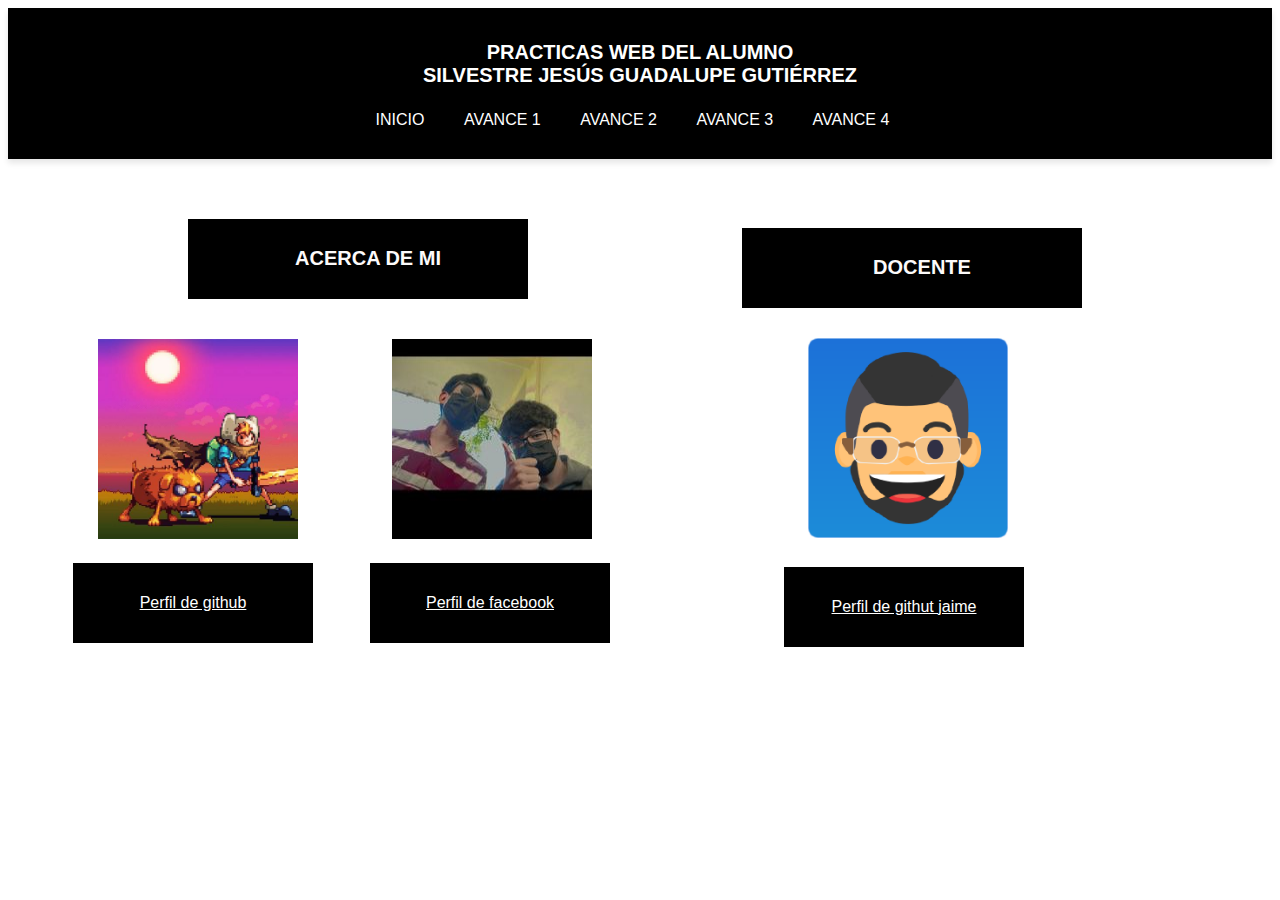
<file: index.html>
<!DOCTYPE html>
<html lang="en">
<head>
    <meta charset="UTF-8">
    <meta name="viewport" content="width=device-width, initial-scale=1.0">
    
    <title>Practica web</title>
    <link rel="icon" type="image/x-icon" href="Imagenes/icono.jpeg" />
    <link rel="stylesheet" href="css/diseño.css">
</head>

<body>
    <header>
        <h1>PRACTICAS WEB DEL ALUMNO<br>SILVESTRE JESÚS GUADALUPE GUTIÉRREZ</h1>
 
    <nav id="nav"> 
        <ul>
            <li><a href="index.html">INICIO</a></li>
            <li>
                <a href="#">AVANCE 1</a>
                <ul>
                    <li><a href="texto.html">Texto</a></li>
                    <li><a href="textotecnico.html">Texto Técnico</a></li>
                    <li><a href="listas.html">Listas</a></li>
                </ul>
            </li>
            <li>
                <a href="#">AVANCE 2</a>
                <ul>
                    <li><a href="tabla.html">Tablas</a></li>
                    <li><a href="horario.html">Mi Horario</a></li>
                    <li><a href="imagenes.html">Objetos Multimedia</a></li>
                    <li><a   href="Cv.html">Mi Currículum vitae</a></li>
                </ul>
            </li>
            <li><a href="#">AVANCE 3</a>
                <ul>
                    <li><a href="formulario.html">Formularios</a></li>
                    <li><a href="estilos.html">Estilos</a></li>
                    <li><a href="Kitchen.html">kitchen-sink</a></li>
                    <li><a   href="kitchen2.html">kitchen-sink2</a></li>
                </ul>
            </li>
            <li><a href="#">AVANCE 4</a>
                <ul>
                    <li><a href="demo.html">Introducción a JavaScript</a></li>
                    <li><a href="dom.html">Dom</a></li>
                </ul>
            </li>
        </ul>  
    </header>
    <section id="Acerca">
        <h2>ACERCA DE MI</h2>
    </section>

    <img src="Imagenes/perfilgithub.jpeg"  width="200" height="200" style="margin-left: 90px; margin-top: 40px;">
    <img src="Imagenes/facebook.jpg"  width="200" height="200" style="margin-left: 90px; margin-top: 40px;">
  
    <section id="github">
     <a href="https://github.com/SilvestreJesus" style="color: white;">Perfil de github</a>
    </section>

    <section id="facebook">
        <a href="https://www.facebook.com/share/9JWUe1XVvUHYxdt6/" style="color: white;">Perfil de facebook</a>    
       </section>

       <section id="docente">
        <h2>DOCENTE</h2>
    </section>

       <img src="Imagenes/perfiljaime.png"  width="200" height="200" style="margin-left: 800px; margin-top: 30px;">
      
       <section id="jaime">
        <a href="https://github.com/j2deme" style="color: white;">Perfil de githut jaime</a>    
       </section>
</body>
</html>
</file>
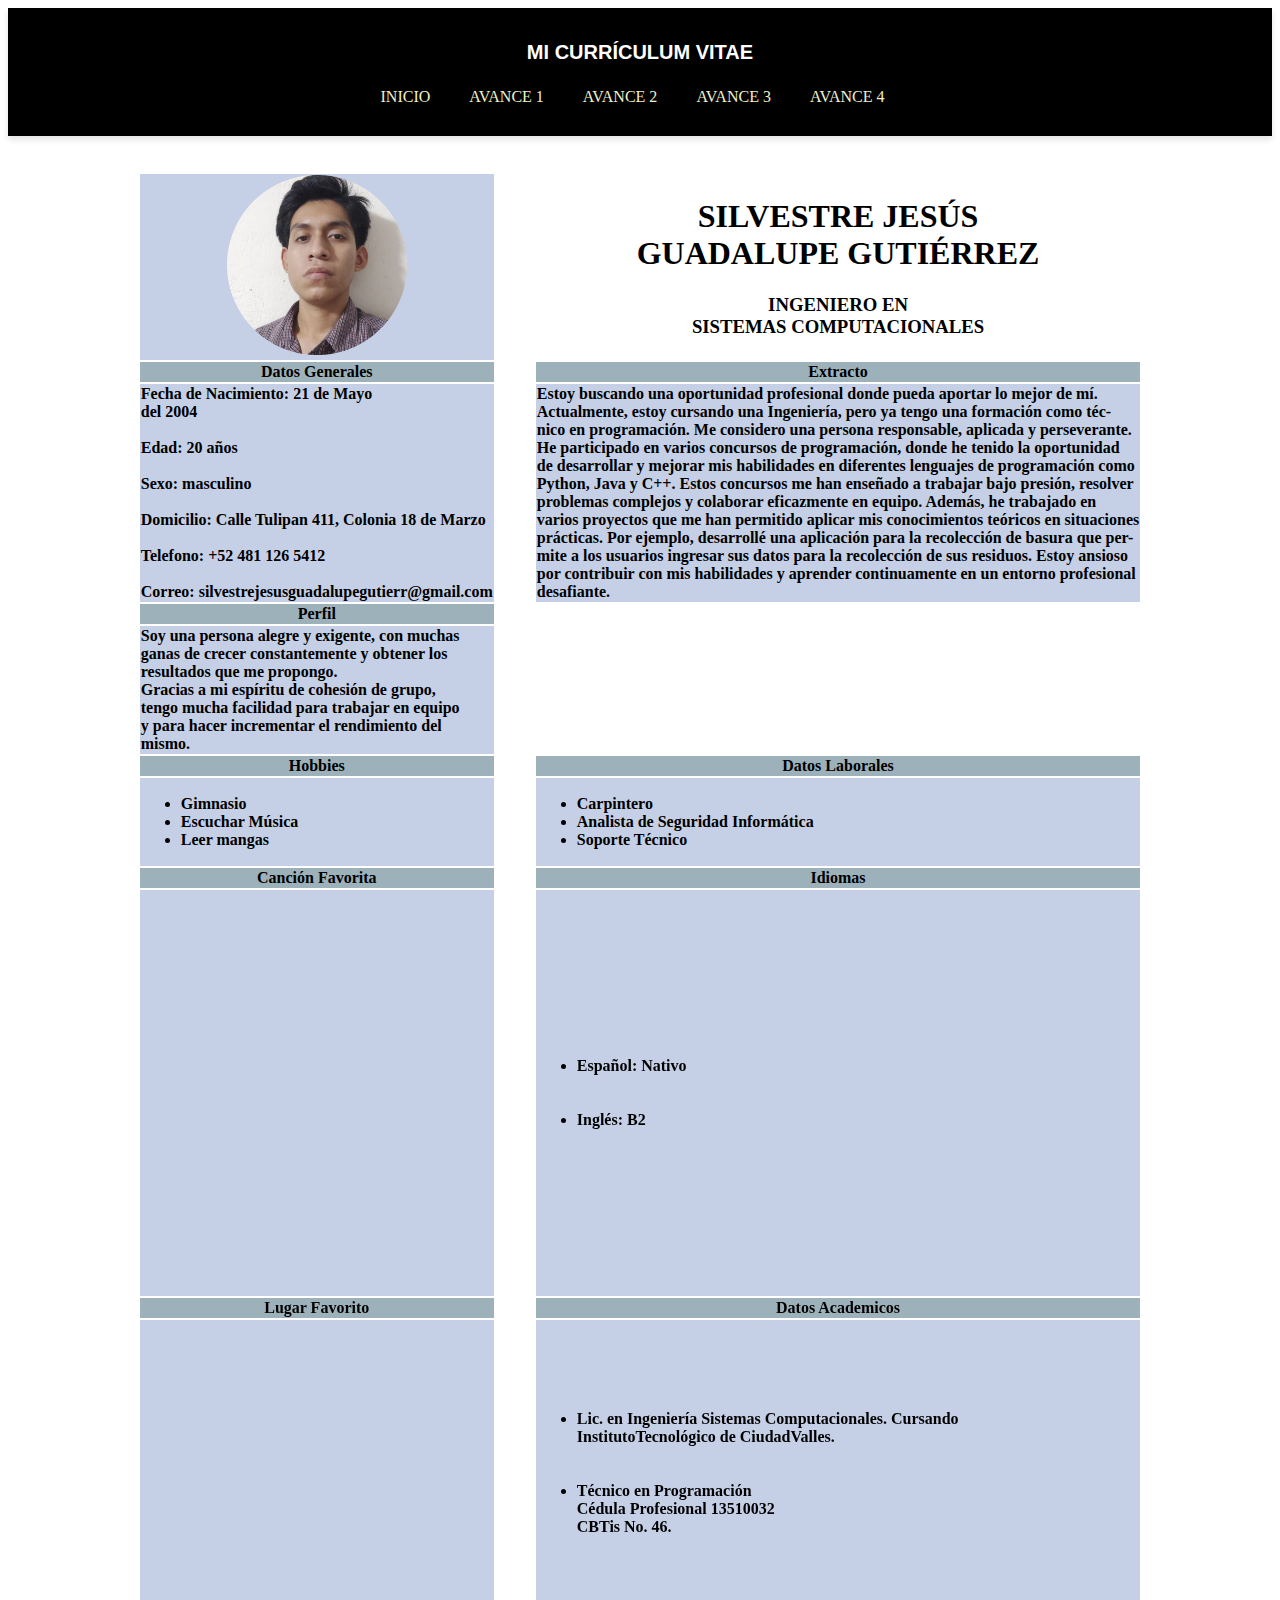
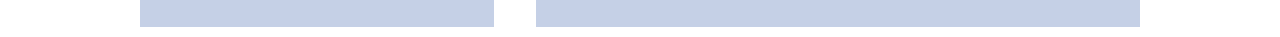
<file: Cv.html>
<!DOCTYPE html>
<html lang="en">
<head>
    <meta charset="UTF-8">
    <meta name="viewport" content="width=device-width, initial-scale=1.0">
    <title>Currículum vitae</title>
    <link rel="icon" type="image/x-icon" href="Imagenes/icono.jpeg" />
    <link rel="stylesheet" href="css/diseño3.css">
    <header> 
    <nav id="nav"> 
        
        <section id="h1">
        <h1>MI CURRÍCULUM VITAE</h1>
        </section>
        <ul>
            <li><a href="index.html">INICIO</a></li>
            <li>
                <a href="#">AVANCE 1</a>
                <ul>
                    <li><a href="texto.html">Texto</a></li>
                    <li><a href="textotecnico.html">Texto Técnico</a></li>
                    <li><a href="listas.html">Listas</a></li>
                </ul>
            </li>
            <li>
                <a href="#">AVANCE 2</a>
                <ul>
                    <li><a href="tabla.html">Tablas</a></li>
                    <li><a href="horario.html">Mi Horario</a></li>
                    <li><a href="imagenes.html">Objetos Multimedia</a></li>
                    <li><a   href="Cv.html">Mi Currículum vitae</a></li>
                </ul>
            </li>
            <li><a href="#">AVANCE 3</a>
                <ul>
                    <li><a href="formulario.html">Formularios</a></li>
                    <li><a href="estilos.html">Estilos</a></li>
                    <li><a href="Kitchen.html">kitchen-sink</a></li>
                    <li><a   href="kitchen2.html">kitchen-sink2</a></li>
                </ul>
            </li>
            <li><a href="#">AVANCE 4</a>
                <ul>
                    <li><a href="demo.html">Introducción a JavaScript</a></li>
                    <li><a href="dom.html">Dom</a></li>
                </ul>
            </li>
        </ul>  
    </header>
   
</head>
<body>
<br>
<br>

    <table align="center">
        <thead>                  
            <tr>
                
                <th bgcolor="#C5D0E6"><img   src="Imagenes/perfil.png"  width="180" height="180"  ></th>
              <th></th>
              <th></th>
              <th></th>
              <th></th>
              <th></th>
              <th></th>
              <th></th>
              <th></th>
              <th></th>
              <th></th>
                <td > <H1  align="center"> SILVESTRE JESÚS <br> GUADALUPE GUTIÉRREZ</H1> <h3 align="center"> INGENIERO EN  <br> SISTEMAS COMPUTACIONALES</h3></td>
                
      
            </tr>
            <tr>
                <th  bgcolor="#9DB1BA"  align="center"> Datos Generales</th>
                <th></th>
                <th></th>
                <th></th>
                <th></th>
                <th></th>
                <th></th>
                <th></th>
                <th></th>
                <th></th>
                <th></th>
                <th  bgcolor="#9DB1BA" align="center"> Extracto</th>
            </tr>
            <tr>
                <th  bgcolor="#C5D0E6"  align="left"> Fecha de Nacimiento: 21 de Mayo <br> del 2004 <br> <br> 
                    Edad: 20 años <br><br> 
                    Sexo: masculino <br><br> 
                    Domicilio: Calle Tulipan 411,  Colonia 18 de Marzo <br><br> 
                    Telefono: +52 481 126 5412 <br><br> 
                    Correo: silvestrejesusguadalupegutierr@gmail.com </th>
                    
            <th></th>
            <th></th>
            <th></th>
            <th></th>
            <th></th>
            <th></th>
            <th></th>
            <th></th>
            <th></th>
            <th></th>
            <th  bgcolor="#C5D0E6"  align="left">Estoy buscando una oportunidad profesional donde pueda aportar 
                lo mejor de mí. <br> Actualmente, estoy cursando una Ingeniería, pero ya tengo una formación como 
                téc- <br> nico en programación.  Me considero una persona responsable, aplicada y perseverante.
                <br> He participado en varios concursos de programación, donde he tenido la oportunidad <br> 
                de desarrollar y mejorar mis habilidades en diferentes lenguajes de programación como <br> Python, Java y C++.
                 Estos concursos me han enseñado a trabajar bajo presión, resolver <br> problemas complejos y colaborar eficazmente en equipo.
                Además, he trabajado en <br> varios  proyectos que me han permitido aplicar mis conocimientos teóricos en  situaciones  <br>prácticas.
                Por ejemplo, desarrollé una aplicación para la recolección de basura que per- <br>mite a los usuarios ingresar sus datos
                 para la recolección de sus residuos.
                Estoy ansioso <br> por contribuir con mis  habilidades y aprender continuamente en un entorno
                 profesional <br> desafiante.</th>
            </tr>
            <tr>
                <th  bgcolor="#9DB1BA"   align="center"> Perfil</th>

            </tr>
            <tr>
                
                <th bgcolor="#C5D0E6" align="left" > Soy una persona alegre y exigente,
                     con muchas <br> ganas de crecer 
                     constantemente y obtener los <br>
                     resultados que me propongo. <br>
                      Gracias a mi espíritu de cohesión 
                      de grupo, <br>tengo mucha facilidad
                      para trabajar en equipo <br>y para 
                      hacer incrementar el rendimiento
                       del <br>mismo.</th>
            </tr>
            <tr>
                <th  bgcolor="#9DB1BA"   align="center"> Hobbies</th>
                <th></th>
                <th></th>
                <th></th>
                <th></th>
                <th></th>
                <th></th>
                <th></th>
                <th></th>
                <th></th>
                <th></th>
                <th  bgcolor="#9DB1BA"  align="center"> Datos Laborales</th>
    
            </tr> 
            <th bgcolor="#C5D0E6"  align="left"><ul>        
                <li>Gimnasio</li>
                <li>Escuchar Música</li>
                <li>Leer mangas</li>
            </ul> </th>
            <th></th>
            <th></th>
            <th></th>
            <th></th>
            <th></th>
            <th></th>
            <th></th>
            <th></th>
            <th></th>
            <th></th>
            <th bgcolor="#C5D0E6"   align="left"><ul>        
             <li>Carpintero</li>
             <li>Analista de Seguridad Informática</li>
             <li>Soporte Técnico</li>
         </ul> </th>
            </tr>
            <tr>
                <th  bgcolor="#9DB1BA"  align="center"> Canción Favorita</th>
                <th></th>
                <th></th>
                <th></th>
                <th></th>
                <th></th>
                <th></th>
                <th></th>
                <th></th>
                <th></th>
                <th></th>
                <th  bgcolor="#9DB1BA"   align="center"> Idiomas</th>
    
            
            </tr> 
            <th bgcolor="#C5D0E6" style="font-size:medium; text-align: justify;" >
                <iframe style="border-radius:12px" src="https://open.spotify.com/embed/playlist/12GM5UzzJ8P14V1qb44pIa?utm_source=generator" 
                width="350" height="400"  frameBorder="0" allowfullscreen="" allow="autoplay; clipboard-write; encrypted
                -media; fullscreen; picture-in-picture" loading="lazy"></iframe></th>
            <th></th>
            <th></th>
            <th></th>
            <th></th>
            <th></th>
            <th></th>
            <th></th>
            <th></th>
            <th></th>
            <th></th>
            <th bgcolor="#C5D0E6"  align="left" ><ul>        
             <li>Español: Nativo</li>
             <br>
             <br>

             <li>Inglés:  B2</li>
         </ul> </th>
            </tr>
            <tr>
                <th  bgcolor="#9DB1BA"   align="center"> Lugar Favorito</th>
                <th></th>
                <th></th>
                <th></th>
                <th></th>
                <th></th>
                <th></th>
                <th></th>
                <th></th>
                <th></th>
                <th></th>
                <th  bgcolor="#9DB1BA"   align="center"> Datos Academicos</th>
    
            </tr> 
            <th bgcolor="#C5D0E6" style="font-size: larger; text-align: justify;" >
                <iframe src="https://www.google.com/maps/embed?pb=!1m18!1m12!1m3!1d369
                9.0887040119096!2d-99.02032282775436!3d22.0079119354701!2m3!1f0!2f0!3f0
                !3m2!1i1024!2i768!4f13.1!3m3!1m2!1s0x85d60d5ed59c3b99%3A0xac238cf533a74459
                !2sTulip%C3%A1n%20411%2C%2018%20de%20Marzo%2C%2079020%20Cdad.%20Valles%2C%20
                S.L.P.!5e0!3m2!1ses!2smx!4v1729704678677!5m2!1ses!2smx" width="350" height="300" style="
                border:0;" allowfullscreen="" loading="lazy" referrerpolicy="no-referrer-when-downgrade">
                </iframe></th>
            <th></th>
            <th></th>
            <th></th>
            <th></th>
            <th></th>
            <th></th>
            <th></th>
            <th></th>
            <th></th>
            <th></th>
            <th bgcolor="#C5D0E6" align="left" ><ul>        
             <li>Lic. en Ingeniería Sistemas Computacionales. 
                Cursando <br> InstitutoTecnológico de CiudadValles.</li>
                <br>
                <br>
             <li>Técnico en Programación <br>
                Cédula Profesional 13510032 <br> CBTis No. 46.</li>
         </ul> </th>
            </tr>

        </thead>
    </table>
</body>
</html>
</file>
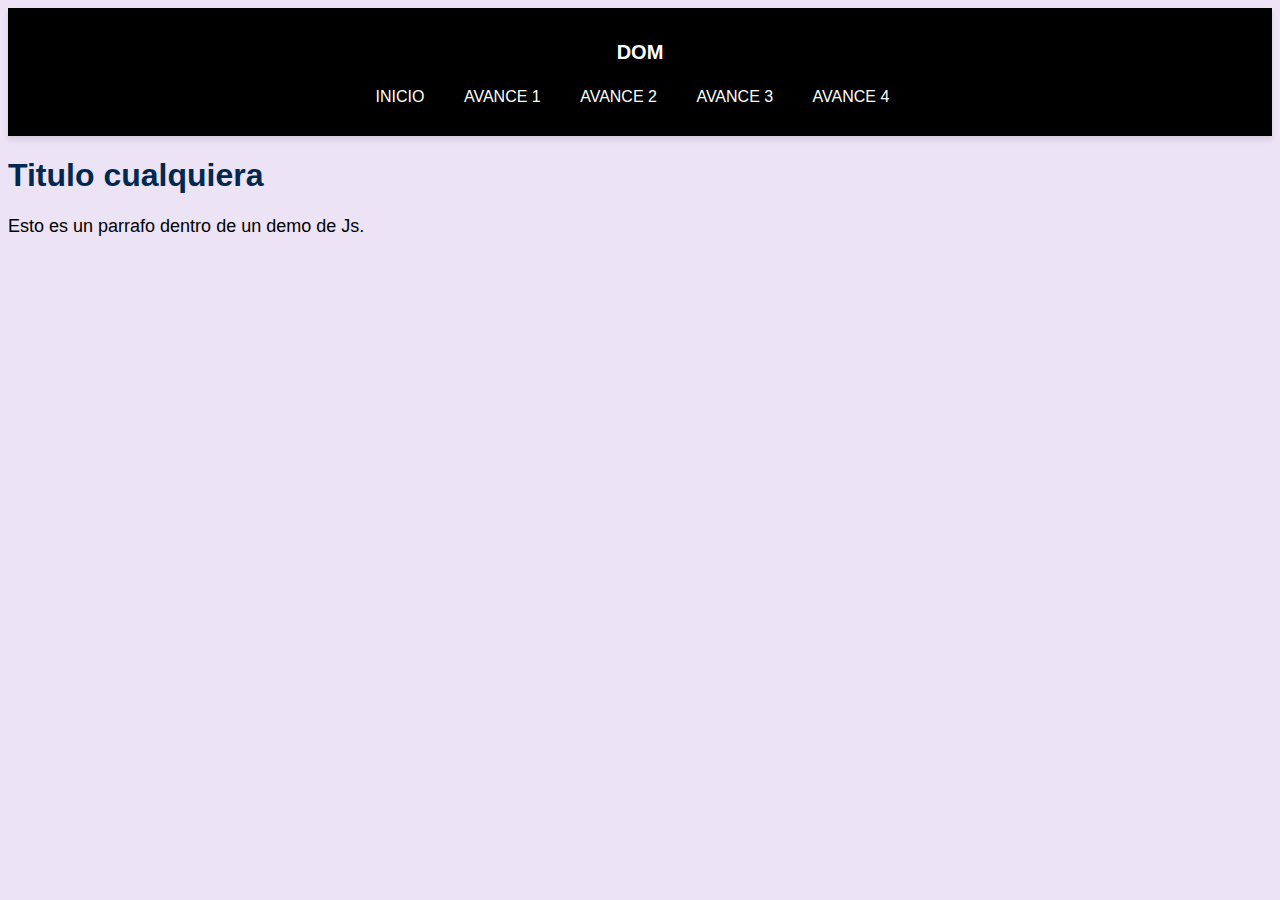
<file: demo.html>
<!DOCTYPE html>
<html lang="en">
<head>
    <meta charset="UTF-8">
    <meta name="viewport" content="width=device-width, initial-scale=1.0">
    <title>JS_Demo</title>
    
 <link rel="icon" type="image/x-icon" href="Imagenes/icono.jpeg" />
 <link rel="stylesheet" href="css/diseño2.css">
    <header> 
    <nav id="nav"> 
        
        <section id="h1">
        <h1>DOM</h1>
        </section>
        <ul>
            <li><a href="index.html">INICIO</a></li>
            <li>
                <a href="#">AVANCE 1</a>
                <ul>
                    <li><a href="texto.html">Texto</a></li>
                    <li><a href="textotecnico.html">Texto Técnico</a></li>
                    <li><a href="listas.html">Listas</a></li>
                </ul>
            </li>
            <li>
                <a href="#">AVANCE 2</a>
                <ul>
                    <li><a href="tabla.html">Tablas</a></li>
                    <li><a href="horario.html">Mi Horario</a></li>
                    <li><a href="imagenes.html">Objetos Multimedia</a></li>
                    <li><a   href="Cv.html">Mi Currículum vitae</a></li>
                </ul>
            </li>
            <li><a href="#">AVANCE 3</a>
                <ul>
                    <li><a href="formulario.html">Formularios</a></li>
                    <li><a href="estilos.html">Estilos</a></li>
                    <li><a href="Kitchen.html">kitchen-sink</a></li>
                    <li><a   href="kitchen2.html">kitchen-sink2</a></li>
                </ul>
            </li>
            <li><a href="#">AVANCE 4</a>
                <ul>
                    <li><a href="demo.html">Introducción a JavaScript</a></li>
                    <li><a href="dom.html">Dom</a></li>
                </ul>
            </li>
        </ul>  
    </header>
</head>
<body>
    <h1 onmouseover="style.color = 'red'" onmouseleave="style.color='blue'">Titulo cualquiera</h1>
    <p>Esto es un parrafo dentro de un demo de Js.</p>
    <script>
        console.log("Hola Mundo!");
    </script>
    <script> src="js/script.js" </script>

    <script>
        let anio = parseInt(prompt("En que año naciste?")) ;
        let anio_actual = new Date().getFullYear();
        edad = anio_actual - anio;

        if(edad >= 18){
                console.info("eres mayor de edad");
            } else if(edad >= 12 && edad < 18){
                if(edad == 12){
                    console.log("Eres un preadolescente");
                } else{
                    console.log("Eres un adolescente");
                }
            }else{
                console.warn ("Eres un niño");
            }
    </script>

    <script>
        let dia = parseInt(prompt("Ingresa un numero del 1 al 7")) ;
        switch(dia){
            case 1: 
            console.log("Lunes");
            break;
            case 2: 
            console.log("Martes");
            break;
            case 3: 
            console.log("Miercoles");
            break;
            case 4: 
            console.log("Jueves");
            break;
            case 5: 
            console.log("Viernes");
            break;
            case 6: 
            console.log("Sabado");
            break;
            case 7: 
            console.log("Domingo");
            break;
            case 8: 
            console.log("Dia no valido");
            break;
            }
    </script>
   <script src="Js/Javascript.js"></script>

  
</body>
</html>
</file>
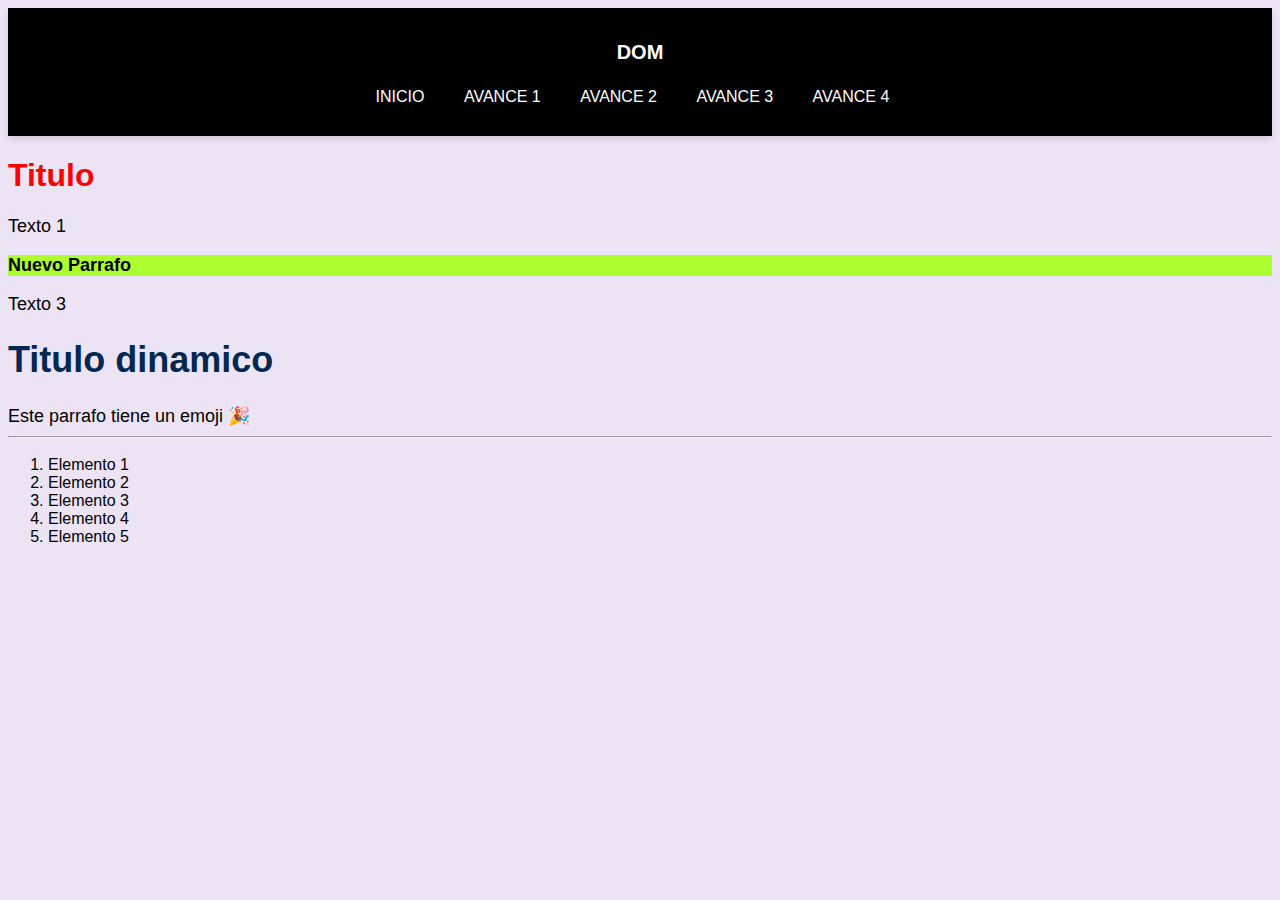
<file: dom.html>
<!DOCTYPE html>
 <html lang="es">
 <head>
 <meta charset="UTF-8" />
 <title>Selección de elementos</title>
 
 <link rel="icon" type="image/x-icon" href="Imagenes/icono.jpeg" />
 <link rel="stylesheet" href="css/diseño2.css">
    <header> 
    <nav id="nav"> 
        
        <section id="h1">
        <h1>DOM</h1>
        </section>
        <ul>
            <li><a href="index.html">INICIO</a></li>
            <li>
                <a href="#">AVANCE 1</a>
                <ul>
                    <li><a href="texto.html">Texto</a></li>
                    <li><a href="textotecnico.html">Texto Técnico</a></li>
                    <li><a href="listas.html">Listas</a></li>
                </ul>
            </li>
            <li>
                <a href="#">AVANCE 2</a>
                <ul>
                    <li><a href="tabla.html">Tablas</a></li>
                    <li><a href="horario.html">Mi Horario</a></li>
                    <li><a href="imagenes.html">Objetos Multimedia</a></li>
                    <li><a   href="Cv.html">Mi Currículum vitae</a></li>
                </ul>
            </li>
            <li><a href="#">AVANCE 3</a>
                <ul>
                    <li><a href="formulario.html">Formularios</a></li>
                    <li><a href="estilos.html">Estilos</a></li>
                    <li><a href="Kitchen.html">kitchen-sink</a></li>
                    <li><a   href="kitchen2.html">kitchen-sink2</a></li>
                </ul>
            </li>
            <li><a href="#">AVANCE 4</a>
                <ul>
                    <li><a href="demo.html">Introducción a JavaScript</a></li>
                    <li><a href="dom.html">Dom</a></li>
                </ul>
            </li>
        </ul>  
    </header>
 </head>
 <body>
    <style></style>
    <h1 id="titulo">Titulo</h1>
    <p class="parrafo">Parrafo 1</p>
    <p class="parrafo">Parrafo 2</p>
    <p class="parrafo">Parrafo 3</p>

    <script src="Js/dom.js"></script>
</body>
</html>
</file>
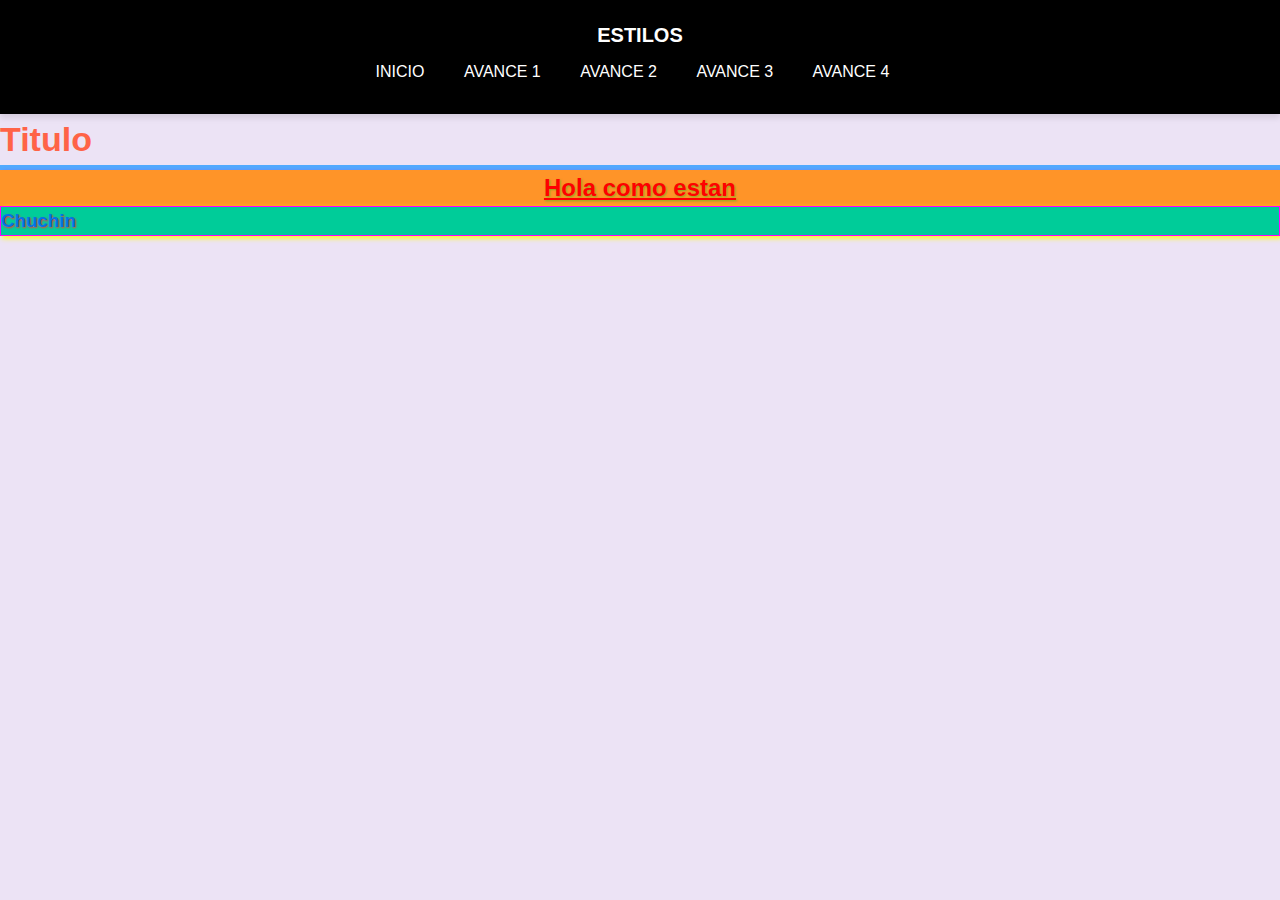
<file: estilos.html>
<!DOCTYPE html>
<html lang="en">
<head>
    <meta charset="UTF-8">
    <meta name="viewport" content="width=device-width, initial-scale=1.0">
    <title>Ejemplos de CSS</title>
    <link rel="icon" type="image/x-icon" href="Imagenes/icono.jpeg" />
    <link rel="stylesheet" href="css/diseño2.css">
    <header> 
    <nav id="nav"> 
        
        <section id="h1">
        <h1>ESTILOS</h1>
        </section>
        <ul>
            <li><a href="index.html">INICIO</a></li>
            <li>
                <a href="#">AVANCE 1</a>
                <ul>
                    <li><a href="texto.html">Texto</a></li>
                    <li><a href="textotecnico.html">Texto Técnico</a></li>
                    <li><a href="listas.html">Listas</a></li>
                </ul>
            </li>
            <li>
                <a href="#">AVANCE 2</a>
                <ul>
                    <li><a href="tabla.html">Tablas</a></li>
                    <li><a href="horario.html">Mi Horario</a></li>
                    <li><a href="imagenes.html">Objetos Multimedia</a></li>
                    <li><a   href="Cv.html">Mi Currículum vitae</a></li>
                </ul>
            </li>
            <li><a href="#">AVANCE 3</a>
                <ul>
                    <li><a href="formulario.html">Formularios</a></li>
                    <li><a href="estilos.html">Estilos</a></li>
                    <li><a href="Kitchen.html">kitchen-sink</a></li>
                    <li><a   href="kitchen2.html">kitchen-sink2</a></li>
                </ul>
            </li>
            <li><a href="#">AVANCE 4</a>
                <ul>
                    <li><a href="demo.html">Introducción a JavaScript</a></li>
                    <li><a href="dom.html">Dom</a></li>
                </ul>
            </li>
        </ul>  
    </header>
   
    
    <link rel="stylesheet" href="css/reset.css">
    <style>
        h1{
           color: tomato;

        }
    </style>
    <link rel="stylesheet" href="css/estilos.css">
</head>
<body>
    <h1 style="font-size: 34px;">Titulo</h1>
    <hr> <h2>Hola como estan</h2>
    <h3>Chuchin</h3>
</body>
</html>
</file>
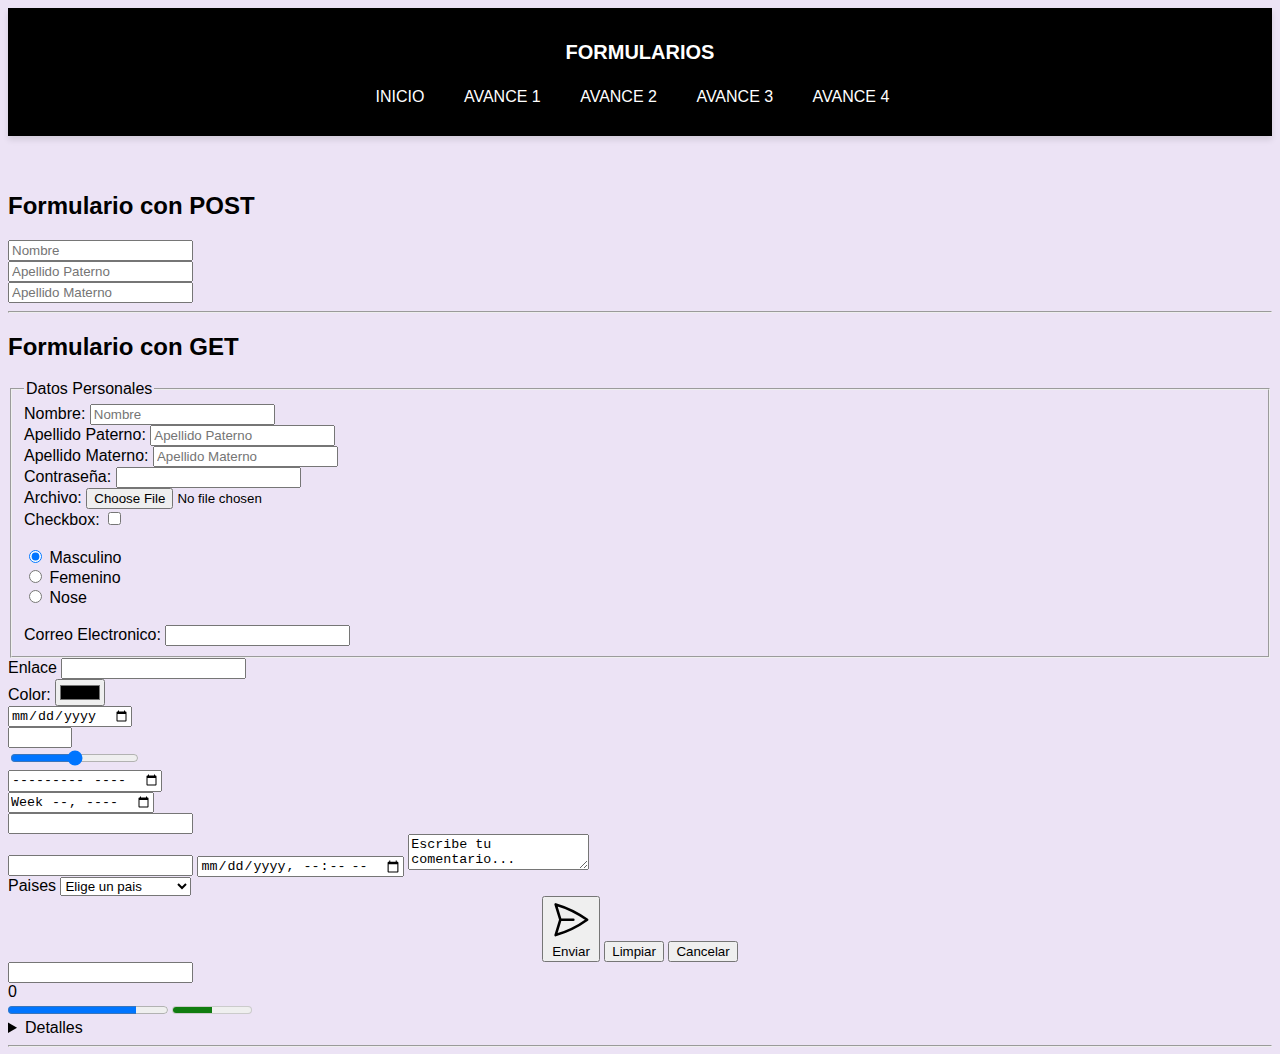
<file: formulario.html>
<!DOCTYPE html>
<html lang="es">
<head>
    <meta charset="UTF-8">
    <meta name="viewport" content="width=device-width, initial-scale=1.0">
    <title>Formularios</title>
    <link rel="icon" type="image/x-icon" href="Imagenes/icono.jpeg" />
    <link rel="stylesheet" href="css/diseño2.css">
    <header> 
    <nav id="nav"> 
        
        <section id="h1">
        <h1>FORMULARIOS</h1>
        </section>
        <ul>
            <li><a href="index.html">INICIO</a></li>
            <li>
                <a href="#">AVANCE 1</a>
                <ul>
                    <li><a href="texto.html">Texto</a></li>
                    <li><a href="textotecnico.html">Texto Técnico</a></li>
                    <li><a href="listas.html">Listas</a></li>
                </ul>
            </li>
            <li>
                <a href="#">AVANCE 2</a>
                <ul>
                    <li><a href="tabla.html">Tablas</a></li>
                    <li><a href="horario.html">Mi Horario</a></li>
                    <li><a href="imagenes.html">Objetos Multimedia</a></li>
                    <li><a   href="Cv.html">Mi Currículum vitae</a></li>
                </ul>
            </li>
            <li><a href="#">AVANCE 3</a>
                <ul>
                    <li><a href="formulario.html">Formularios</a></li>
                    <li><a href="estilos.html">Estilos</a></li>
                    <li><a href="Kitchen.html">kitchen-sink</a></li>
                    <li><a   href="kitchen2.html">kitchen-sink2</a></li>
                </ul>
            </li>       
                 <li><a href="#">AVANCE 4</a>
                <ul>
                    <li><a href="demo.html">Introducción a JavaScript</a></li>
                    <li><a href="dom.html">Dom</a></li>
                </ul>
            </li>
        </ul>  
    </header>
   
</head>
<body>
    <br>
    <br>
    <h2>Formulario con POST</h2>
    <form action="" method="post">
        <input type="text" name="nombre" placeholder="Nombre" required/> <br />
        <input type="text" name="apeido_pat" placeholder="Apellido Paterno" required/> <br /> 
        <input type="text" name="apeido_mat" placeholder="Apellido Materno" required/>
    </form>
    <hr />
    <h2>Formulario con GET </h2>
    <form action="Formularios.html" method="GET" >
        <fieldset >
            <legend>Datos Personales</legend>
      
        <label for="nombre">Nombre:</label>
        <input type="text" id="nombre" name="nombre" placeholder="Nombre"required/><br />
        <label for="apeido_pat">Apellido Paterno:</label>
        <input type="text" id="apeido_pat" name="apeido_pat" placeholder="Apellido Paterno" required/><br />
        <label for="apeido_mat">Apellido Materno:</label>
        <input type="text" id="apeido_mat" name="apeido_mat" placeholder="Apellido Materno" required/><br />
        <label for="clave">Contraseña:</label>
        <input type="password" id="clave" name="clave"/><br />
        <label for="archivo">Archivo:</label>
        <input type="file" id="archivo" name="archivo"/><br />
        <label for="acepto">Checkbox:</label>
        <input type="checkbox" id="acepto" name="acepto"/><br />
        <br/>
            <div>
            <label for="masculino">
            <input type="radio" id="masculino" name="genero" value="M" checked/>
            Masculino</label>
            </div>
            <div>
            <label for="femenino">
            <input type="radio" name="genero" id="femenino" value="F"/>
            Femenino</label>
            </div>
            <div>
            <label for="nose">
            <input type="radio" name="genero" id="nose" value="F"/>
            Nose</label>
            </div>
        <br/>
        <input type="hidden" name="folio" value="UFEJ838"  />

        <label for="correo">Correo Electronico:</label>
        <input type="email" id="correo" name="correo"/><br />
    </fieldset>
        <label for="enlace">Enlace</label>
        <input type="url" id="enlace" name="Enlace"/><br />
        <label for="col">Color:</label>
        <input type="color" id="col" name="colores" /><br />
        <input type="date" name="fechas"/><br />
        <input type="number" name="numero" min="0" max="100"/><br />
        <input type="range" name="rango" min="10" max="100"/><br />
        <input type="month" name="mes"/><br />
        <input type="week" name="semana"/><br />
        <input type="search" name="q"/><br />
        <input type="tel" name="telefono"/>
        <input type="datetime-local" name="hora"/>
        <textarea name="comentario" rows="2" cols="20">Escribe tu comentario...</textarea>
        <br />
        <label for="paises">Paises</label>
        <select name="pais" id="paises" aria-readonly="true">
            <optgroup label="Paises de Norteamerica">
                <option value="" selected>Elige un pais</option>
                <option value="MX">Mexico </option>
                <option value="US" >Estados Unidos</option>
                <option value="CA">Canada</option>
            </optgroup>
                <optgroup label="Paises de Europa">
                <option value="BZ">Francia</option>
                <option value="IR">Irlanda</option>
                <option value="RS">Rusia</option>
            </optgroup>
        </select>
        <br />
        <div>
            <center>
        <button type="submit"> <svg xmlns="http://www.w3.org/2000/svg" fill="none" viewBox="0 0 24 24" stroke-width="1.5" stroke="currentColor" class="size-6">
            <path stroke-linecap="round" stroke-linejoin="round" d="M6 12 3.269 3.125A59.769 59.769 0 0 1 21.485 12 59.768 59.768 0 0 1 3.27 20.875L5.999 12Zm0 0h7.5" />
          </svg>
          Enviar</button>
        <button type="reset">Limpiar</button>
        <button type="button">Cancelar</button>
        </center>
        </div>
        <input list ="colores" name="color" />
        <datalist id="colores">
            <option value="Rojo" />
            <option value="Azul" />
            <option value="Verde" />
        </datalist> <br/>
        <output name="resultado" for="numero">0</output> <br/>
        <progress value="80" max="100">75%</progress>
        <meter value="0.5" min="0" max="1">50%</meter>
        <details>
        <summary>Detalles</summary>
        <p>Contenido de los detalles...</p>
        </details>
    </form>
    <hr />
</body>
</html>
</file>
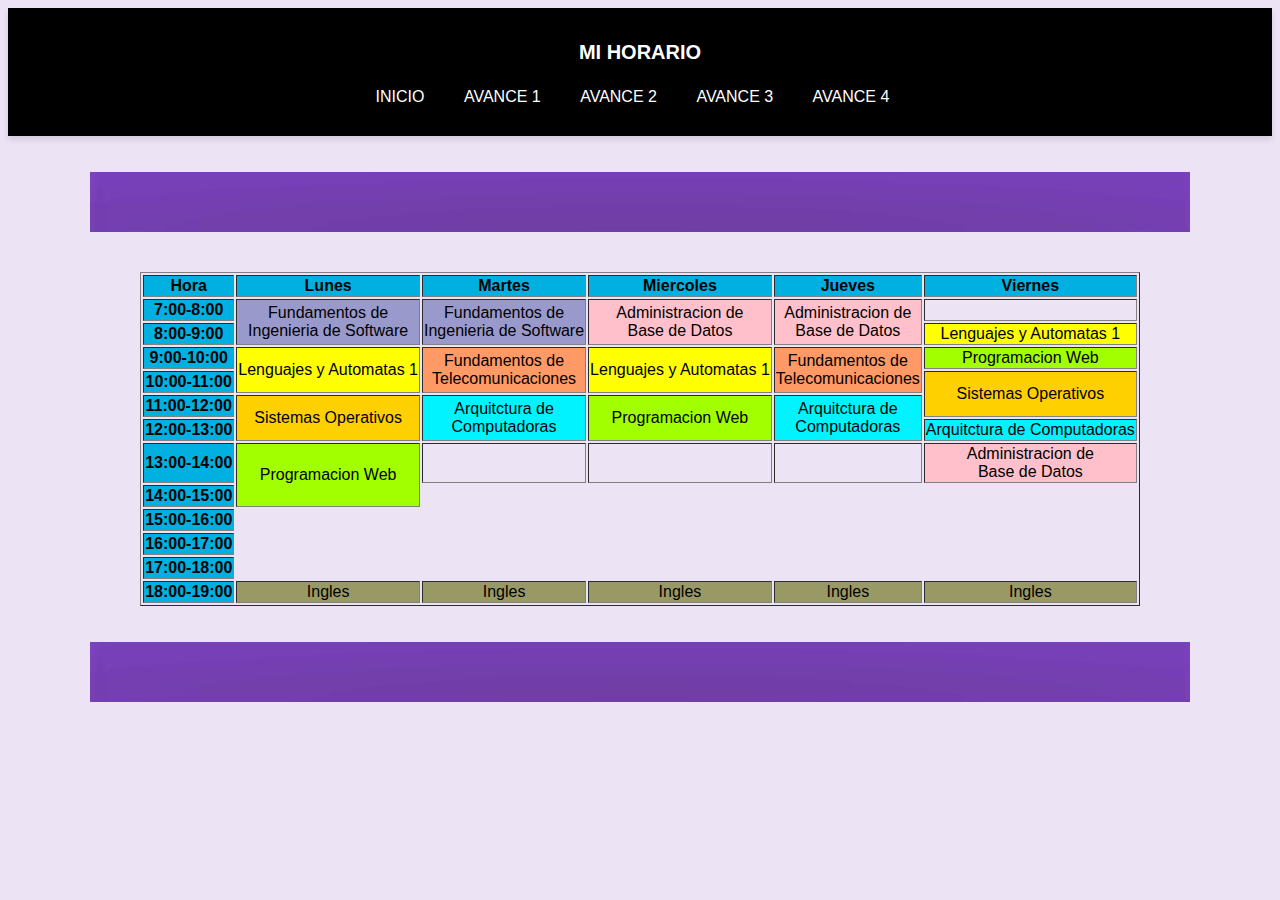
<file: horario.html>
<!DOCTYPE html>
<html lang="en">
<head>
    <meta charset="UTF-8">
    <meta name="viewport" content="width=device-width, initial-scale=1.0">
    <title>Horario de Clase</title>
    
    <link rel="icon" type="image/x-icon" href="Imagenes/icono.jpeg" />
    <link rel="stylesheet" href="css/diseño2.css">
    <header> 
    <nav id="nav"> 
        
        <section id="h1">
        <h1>MI HORARIO</h1>
        </section>
        <ul>
            <li><a href="index.html">INICIO</a></li>
            <li>
                <a href="#">AVANCE 1</a>
                <ul>
                    <li><a href="texto.html">Texto</a></li>
                    <li><a href="textotecnico.html">Texto Técnico</a></li>
                    <li><a href="listas.html">Listas</a></li>
                </ul>
            </li>
            <li>
                <a href="#">AVANCE 2</a>
                <ul>
                    <li><a href="tabla.html">Tablas</a></li>
                    <li><a href="horario.html">Mi Horario</a></li>
                    <li><a href="imagenes.html">Objetos Multimedia</a></li>
                    <li><a   href="Cv.html">Mi Currículum vitae</a></li>
                </ul>
            </li>
            <li><a href="#">AVANCE 3</a>
                <ul>
                    <li><a href="formulario.html">Formularios</a></li>
                    <li><a href="estilos.html">Estilos</a></li>
                    <li><a href="Kitchen.html">kitchen-sink</a></li>
                    <li><a   href="kitchen2.html">kitchen-sink2</a></li>
                </ul>
            </li>
            <li><a href="#">AVANCE 4</a>
                <ul>
                    <li><a href="demo.html">Introducción a JavaScript</a></li>
                    <li><a href="dom.html">Dom</a></li>
                </ul>
            </li>
        </ul>  
    </header>
   
</head>
<body>
    <br>
    <br>
    <center><img   src="Imagenes/fondo.jpeg" al="Imagen-jpeg.jpeg"  width="1100" height="60"  > </center>  
    <br>
    <br>  
    <table border="1" align="center">
        <thead>                  
            <tr>
                <th  bgcolor="low blue" >Hora </th>
                <th bgcolor="low blue">Lunes</th>
                <th bgcolor="low blue">Martes</th>
                <th bgcolor="low blue" >Miercoles</th>
                <th bgcolor="low blue" >Jueves</th>
                <th bgcolor="low blue">Viernes</th>
            </tr>
        </thead>
        
        <tbody>
        <tr>
            <th bgcolor="low blue" align="center">7:00-8:00</th>
            <td bgcolor="#9999CC" rowspan="2" align="center" >Fundamentos de <br> Ingenieria de Software</td>
            <td bgcolor="#9999CC" rowspan="2" align="center" >Fundamentos de <br> Ingenieria de Software</td>
            <td  bgcolor="pink" rowspan="2" align="center">Administracion de <br> Base de Datos</td>
            <td bgcolor="pink" rowspan="2" align="center">Administracion de  <br>Base de Datos</td>
            <td></td>
        </tr>
        <tr>
            <th bgcolor="low blue" align="center">8:00-9:00</th>
            <td bgcolor="yellow" align="center">Lenguajes y Automatas 1</td>

        </tr>
        <tr>
            <th bgcolor="low blue" align="center">9:00-10:00</th>
            <td bgcolor="yellow" rowspan="2" align="center">Lenguajes y Automatas 1</td>
            <td  bgcolor="#FF9966" rowspan="2" align="center">Fundamentos de <br> Telecomunicaciones</td>
            <td bgcolor="yellow" rowspan="2" align="center">Lenguajes y Automatas 1</td>
            <td bgcolor="#FF9966" rowspan="2" align="center">Fundamentos de <br>Telecomunicaciones</td>
            <td bgcolor="#A2FF00" align="center">Programacion Web</td>                
        </tr>
        <tr>
            <th bgcolor="low blue" align="center">10:00-11:00</th>
            <td bgcolor="FFD000" rowspan="2" align="center">Sistemas Operativos</td>
        </tr>
        <tr>
            <th bgcolor="low blue" align="center">11:00-12:00</th>
            <td  bgcolor="FFD000" rowspan="2" align="center">Sistemas Operativos</td>
            <td  bgcolor="00F3FF" rowspan="2" align="center">Arquitctura de <br> Computadoras </td>
            <td bgcolor="#A2FF00" rowspan="2" align="center">Programacion Web</td>
            <td  bgcolor="00F3FF" rowspan="2" align="center">Arquitctura de  <br> Computadoras </td>
        </tr>
        <tr>
            <th bgcolor="low blue" align="center">12:00-13:00</th>
            <td bgcolor="00F3FF" align="center">Arquitctura de  Computadoras </td>
        </tr>
        <tr>
            <th bgcolor="low blue" align="center">13:00-14:00</th>
            <td bgcolor="#A2FF00" rowspan="2" align="center">Programacion Web</td>
            <td></td>
            <td></td>
            <td></td>
            <td bgcolor="pink" align="center">Administracion de <br> Base de Datos</td>
        </tr>
        <tr>
            <th bgcolor="low blue" align="center">14:00-15:00</th>
        </tr>  
        <tr>
            <th bgcolor="low blue" align="center">15:00-16:00</th>
        </tr> 
        <tr>
            <th bgcolor="low blue" align="center">16:00-17:00</th>
        </tr> 
        <tr>
            <th bgcolor="low blue" align="center">17:00-18:00</th>
        </tr>   
        <tr>
            <th bgcolor="low blue" align="center">18:00-19:00</th>
            <td bgcolor="#999966" align="center">Ingles</td>
            <td bgcolor="#999966" align="center">Ingles</td>
            <td bgcolor="#999966" align="center">Ingles</td>
            <td bgcolor="#999966" align="center">Ingles</td>
            <td bgcolor="#999966" align="center">Ingles</td>
        </tr>     
        </tbody>
    </table>
    <br>
    <br>
    
    <center><img   src="Imagenes/fondo.jpeg" al="Imagen-jpeg.jpeg"  width="1100" height="60"  > </center> 
</body>

</html>
</file>
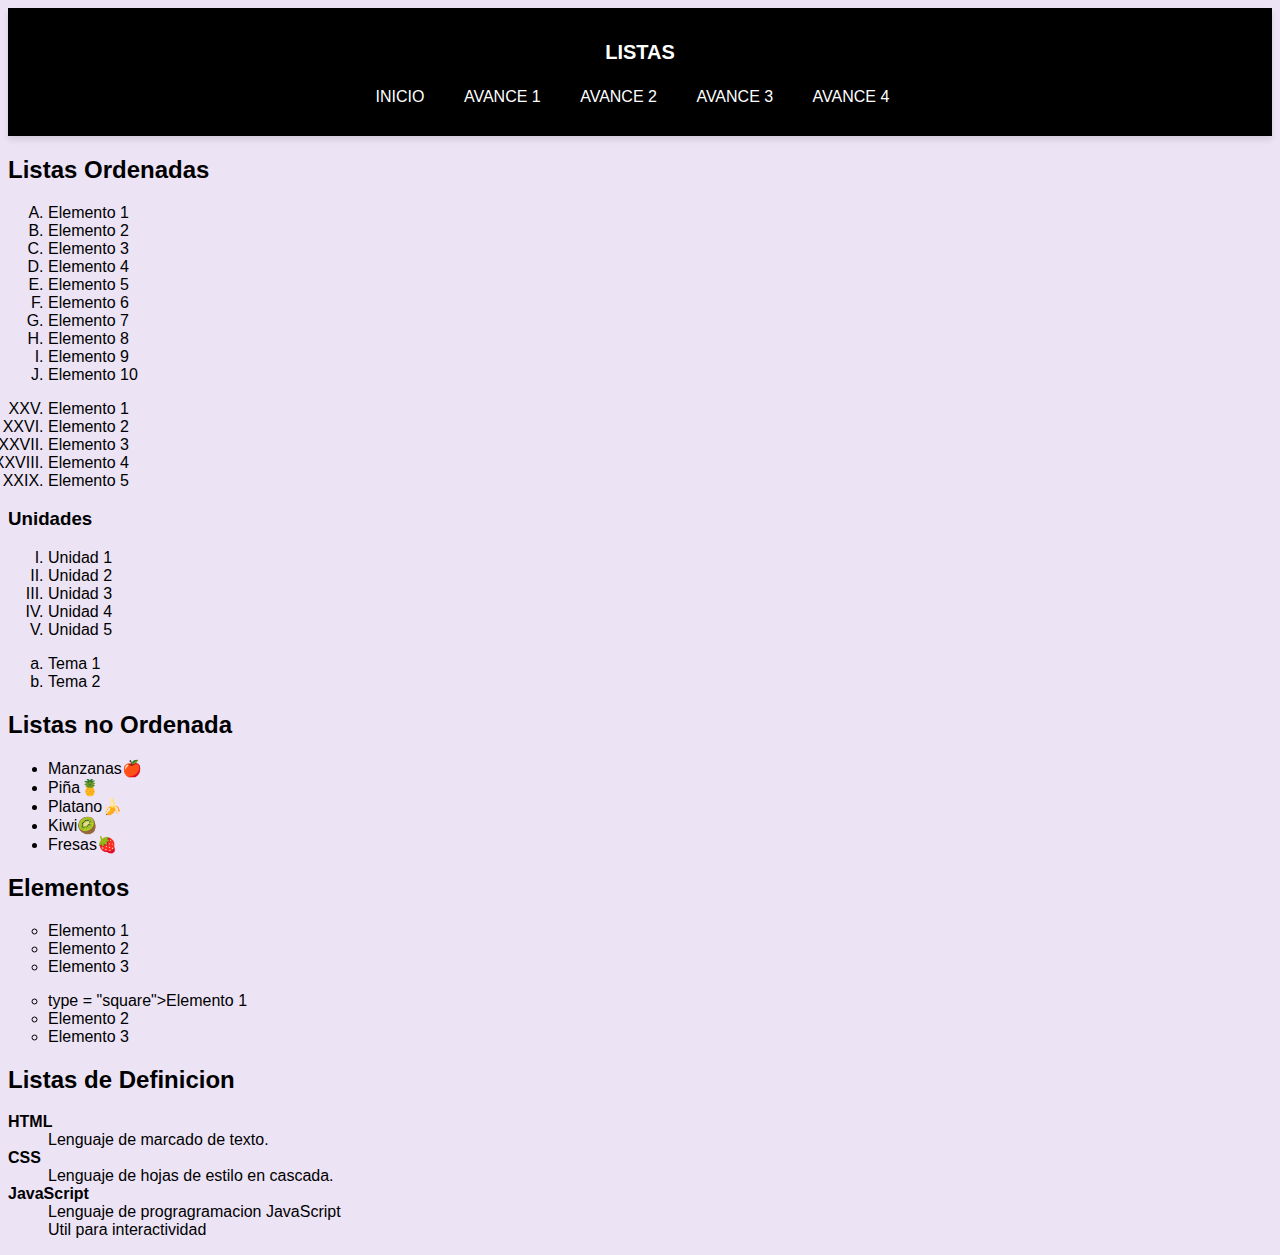
<file: listas.html>
<!DOCTYPE html>
<html lang="en">
<head>
    <meta charset="UTF-8">
    <meta name="viewport" content="width=device-width, initial-scale=1.0">
    <title>Listas</title>   
    <link rel="icon" type="image/x-icon" href="Imagenes/icono.jpeg" />
    <link rel="stylesheet" href="css/diseño2.css">
    <header> 
    <nav id="nav"> 
        
        <section id="h1">
        <h1>LISTAS</h1>
        </section>
        <ul>
            <li><a href="index.html">INICIO</a></li>
            <li>
                <a href="#">AVANCE 1</a>
                <ul>
                    <li><a href="texto.html">Texto</a></li>
                    <li><a href="textotecnico.html">Texto Técnico</a></li>
                    <li><a href="listas.html">Listas</a></li>
                </ul>
            </li>
            <li>
                <a href="#">AVANCE 2</a>
                <ul>
                    <li><a href="tabla.html">Tablas</a></li>
                    <li><a href="horario.html">Mi Horario</a></li>
                    <li><a href="imagenes.html">Objetos Multimedia</a></li>
                    <li><a   href="Cv.html">Mi Currículum vitae</a></li>
                </ul>
            </li>
            <li><a href="#">AVANCE 3</a>
                <ul>
                    <li><a href="formulario.html">Formularios</a></li>
                    <li><a href="estilos.html">Estilos</a></li>
                    <li><a href="Kitchen.html">kitchen-sink</a></li>
                    <li><a   href="kitchen2.html">kitchen-sink2</a></li>
                </ul>
            </li>
            <li><a href="#">AVANCE 4</a>
                <ul>
                    <li><a href="demo.html">Introducción a JavaScript</a></li>
                    <li><a href="dom.html">Dom</a></li>
                </ul>
            </li>
        </ul>  
    </header>
   
</head>
<body>
    <h2>Listas Ordenadas</h2>

    <ol type="A">
        <li>Elemento 1</li>
        <li>Elemento 2</li>
        <li>Elemento 3</li>
        <li>Elemento 4</li>
        <li>Elemento 5</li>
        <li>Elemento 6</li>
        <li>Elemento 7</li>
        <li>Elemento 8</li>
        <li>Elemento 9</li>
        <li>Elemento 10</li>
    </ol>
    <ol start="25" type="I"> 
    <li>Elemento 1</li>
    <li>Elemento 2</li>
    <li>Elemento 3</li>
    <li>Elemento 4</li>
    <li>Elemento 5</li>
    </ol>
    <h3>Unidades</h3>
    <ol start="1" type="I"> 
        <li>Unidad 1</li>
        <li>Unidad 2</li>
        <li>Unidad 3</li>
        <li>Unidad 4</li>
        <li>Unidad 5</li>
        </ol>
        <ol start="1" type="a"> 
            <li>Tema 1</li>
            <li>Tema 2</li>
            </ol>
            <h2>Listas no Ordenada</h2>
            <ul>
                <li>Manzanas🍎</li>
                <li>Piña🍍</li>
                <li>Platano🍌</li>
                <li>Kiwi🥝</li>
                <li>Fresas🍓</li>
            </ul>
            <h2>Elementos</h2>
            <ul type="circle">
                <li>Elemento 1</li>
                <li>Elemento 2</li>
                <li>Elemento 3</li>
            </ul>
            <ul type="circle">
                <li> type = "square">Elemento 1</li>
                <li>Elemento 2</li>
                <li>Elemento 3</li>
            </ul>
           <h2>Listas de Definicion</h2> 
           <dl>
            <dt><strong>HTML</strong></dt>
            <dd>Lenguaje de marcado de texto.</dd>
            <dt><strong>CSS</strong></dt>
            <dd>Lenguaje de hojas de estilo en cascada.</dd>
            <dt><strong>JavaScript</strong></dt>
            <dd>Lenguaje de progragramacion JavaScript</dd>
            <dd>Util para interactividad</dd>

        </dl>
</body>
</html>
</file>
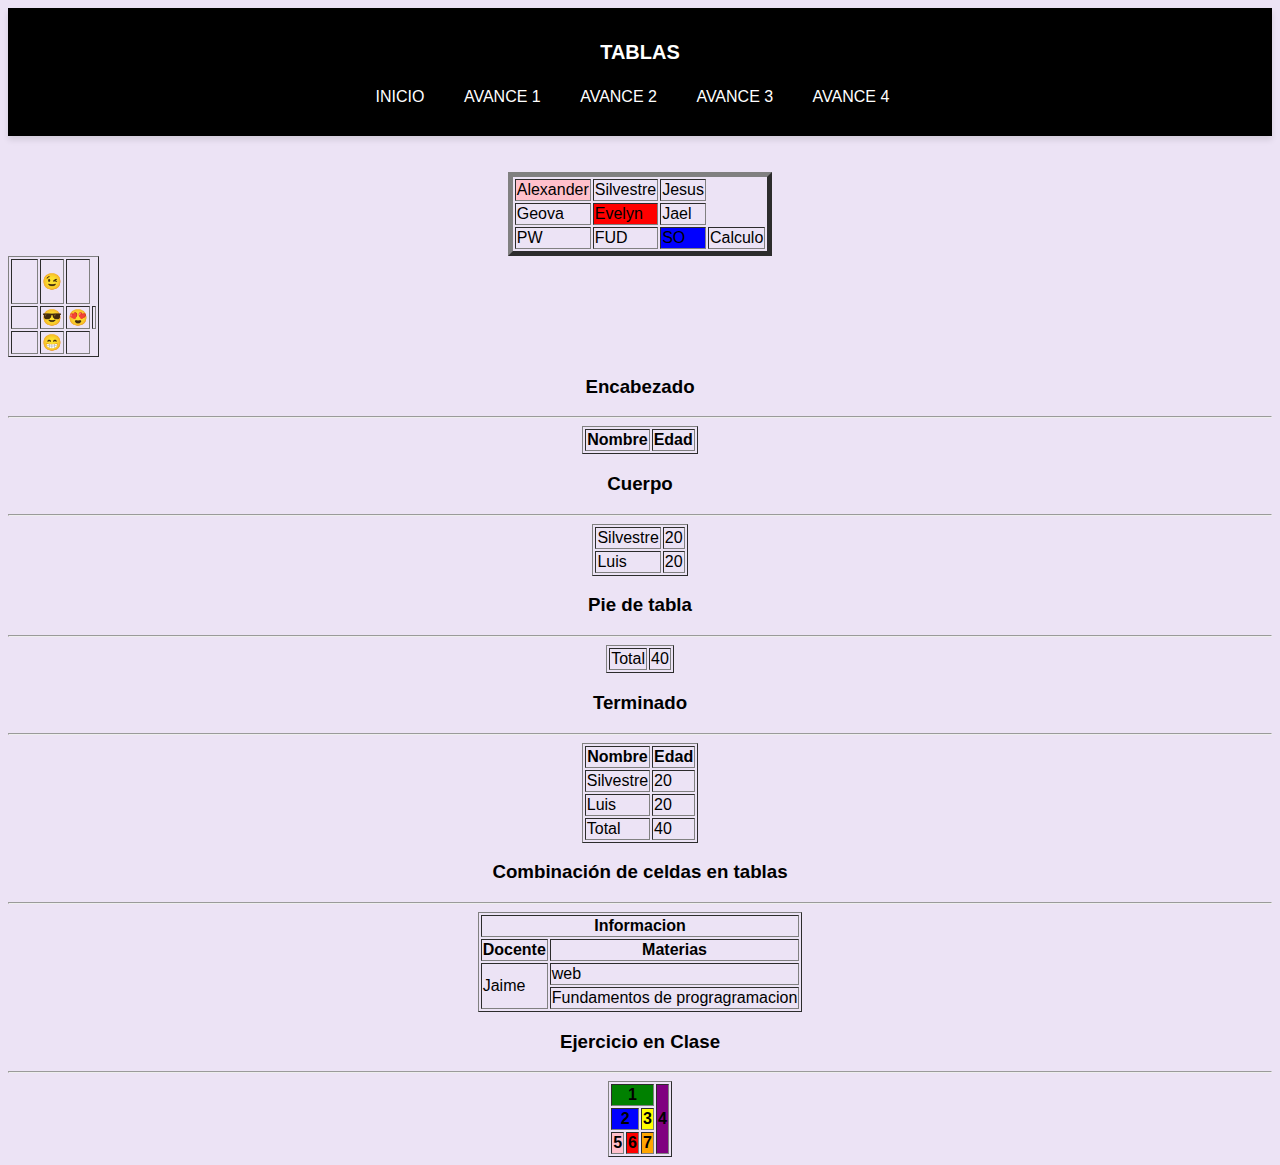
<file: tabla.html>
<!DOCTYPE html>
<html lang="es">
<head>
    <meta charset="UTF-8">
    <meta name="viewport" content="width=device-width, initial-scale=1.0">
    <title>Tablas</title>
    <link rel="icon" type="image/x-icon" href="Imagenes/icono.jpeg" />
    <link rel="stylesheet" href="css/diseño2.css">
    <header> 
    <nav id="nav"> 
        
        <section id="h1">
        <h1>TABLAS</h1>
        </section>
        <ul>
            <li><a href="index.html">INICIO</a></li>
            <li>
                <a href="#">AVANCE 1</a>
                <ul>
                    <li><a href="texto.html">Texto</a></li>
                    <li><a href="textotecnico.html">Texto Técnico</a></li>
                    <li><a href="listas.html">Listas</a></li>
                </ul>
            </li>
            <li>
                <a href="#">AVANCE 2</a>
                <ul>
                    <li><a href="tabla.html">Tablas</a></li>
                    <li><a href="horario.html">Mi Horario</a></li>
                    <li><a href="imagenes.html">Objetos Multimedia</a></li>
                    <li><a   href="Cv.html">Mi Currículum vitae</a></li>
                </ul>
            </li>
            <li><a href="#">AVANCE 3</a>
                <ul>
                    <li><a href="formulario.html">Formularios</a></li>
                    <li><a href="estilos.html">Estilos</a></li>
                    <li><a href="Kitchen.html">kitchen-sink</a></li>
                    <li><a   href="kitchen2.html">kitchen-sink2</a></li>
                </ul>
            </li>
            <li><a href="#">AVANCE 4</a>
                <ul>
                    <li><a href="demo.html">Introducción a JavaScript</a></li>
                    <li><a href="dom.html">Dom</a></li>
                </ul>
            </li>
        </ul>  
    </header>
   
</head>
<body>
    <br>
    <br>
    <table border="5" align="center">
        <tr>
           <td bgcolor="pink">Alexander</td>
           <td>Silvestre</td>
           <td>Jesus</td>
            </tr>
            <td>Geova</td>
            <td bgcolor="red">Evelyn</td>
            <td>Jael</td>
            <tr>
                <td>PW</td>
                <td>FUD</td>
                <td bgcolor="blue">SO</td>
                <td>Calculo</td>
            </tr>
        </table>
        <table border="1">
            <tr>
                <td><pre>   </pre></td>
                <td>😉</td>
                <td><pre>  </pre></td>
            </tr>
            <td><pre></pre></td>
            <td>😎</td>
            <td>😍</td>
            <td><pre></pre></td>
            <tr>
            <td><pre></pre></td>
            <td>😁</td>
            <td></td>
            </tr>
        </table>
        <h3 align="center">Encabezado </h3>
            <hr />
            <table border="1" align="center">
                <thead>
                    <tr>
                        <th>Nombre</th>
                        <th>Edad</th>
                    </tr>
                </thead>

            </table>
            <h3 align="center">Cuerpo</h3>
            <hr/>
            <table border="1" align="center">
                <thead>

                </thead>
                <tbody>
                    <tr>
                        <td>Silvestre</td>
                        <td>20</td>
                    </tr>
                    <tr>
                    <td>Luis</td>
                    <td>20</td>
                </tr>                    
                </tbody>
            </table>
            <h3 align="center">Pie de tabla</h3>
            <hr/>
            <table border="1" align="center">
                <thead>

                </thead>
                <tbody>

                </tbody>
                <tfoot>
                    <tr>
                        <td>Total</td>
                        <td>40</td>
                    </tr>
                </tfoot>
            </table>    
            <h3 align="center">Terminado</h3>
            <hr/>
            <table border="1" align="center">                    
                <thead>
                    <tr>
                        <th>Nombre</th>
                        <th>Edad</th>
                    </tr>
                </thead>
                <tbody>
                    <tr>
                        <td>Silvestre</td>
                        <td>20</td>
                    </tr>
                    <tr>
                    <td>Luis</td>
                    <td>20</td>
                </tr>         
                </tbody>
                <tfoot>
                    <tr>
                        <td>Total</td>
                        <td>40</td>
                    </tr>
                </tfoot>
            </table>   
            <h3 align="center">Combinación de celdas en tablas</h3>  
            <hr/>     
            <table border="1" align="center">
                <thead>
                    <tr>
                        <th colspan="2">Informacion</th>
                    </tr>
                    <tr>
                        <th>Docente</th>
                        <th>Materias</th>
                    </tr>
                </thead>
                <tbody>
                    <tr>
                        <td rowspan="2">Jaime</td>
                        <td>web</td>
                    </tr>
                    <tr>
                        <td> Fundamentos de progragramacion</td>
                    </tr>
                </tbody>
            </table>  

            <h3 align="center">Ejercicio en Clase</h3>
            <hr/>
            <table border="1" align="center">
                <thead>                  
                    <tr>
                        
                        <th colspan="3" bgcolor="green">1</th>
                        <th rowspan="3" bgcolor="purple">4</th>
                    </tr>
                    <tr>
                        <th  colspan="2" bgcolor="blue">2</th>
                        <th bgcolor="yellow">3</th>
                    </tr>
                    <tr>
                        <th bgcolor="pink">5</th>
                        <th bgcolor="red">6</th>
                        <th bgcolor="orange">7</th>
                    </tr>


                </thead>
            </table>
</body>
</html>
</file>
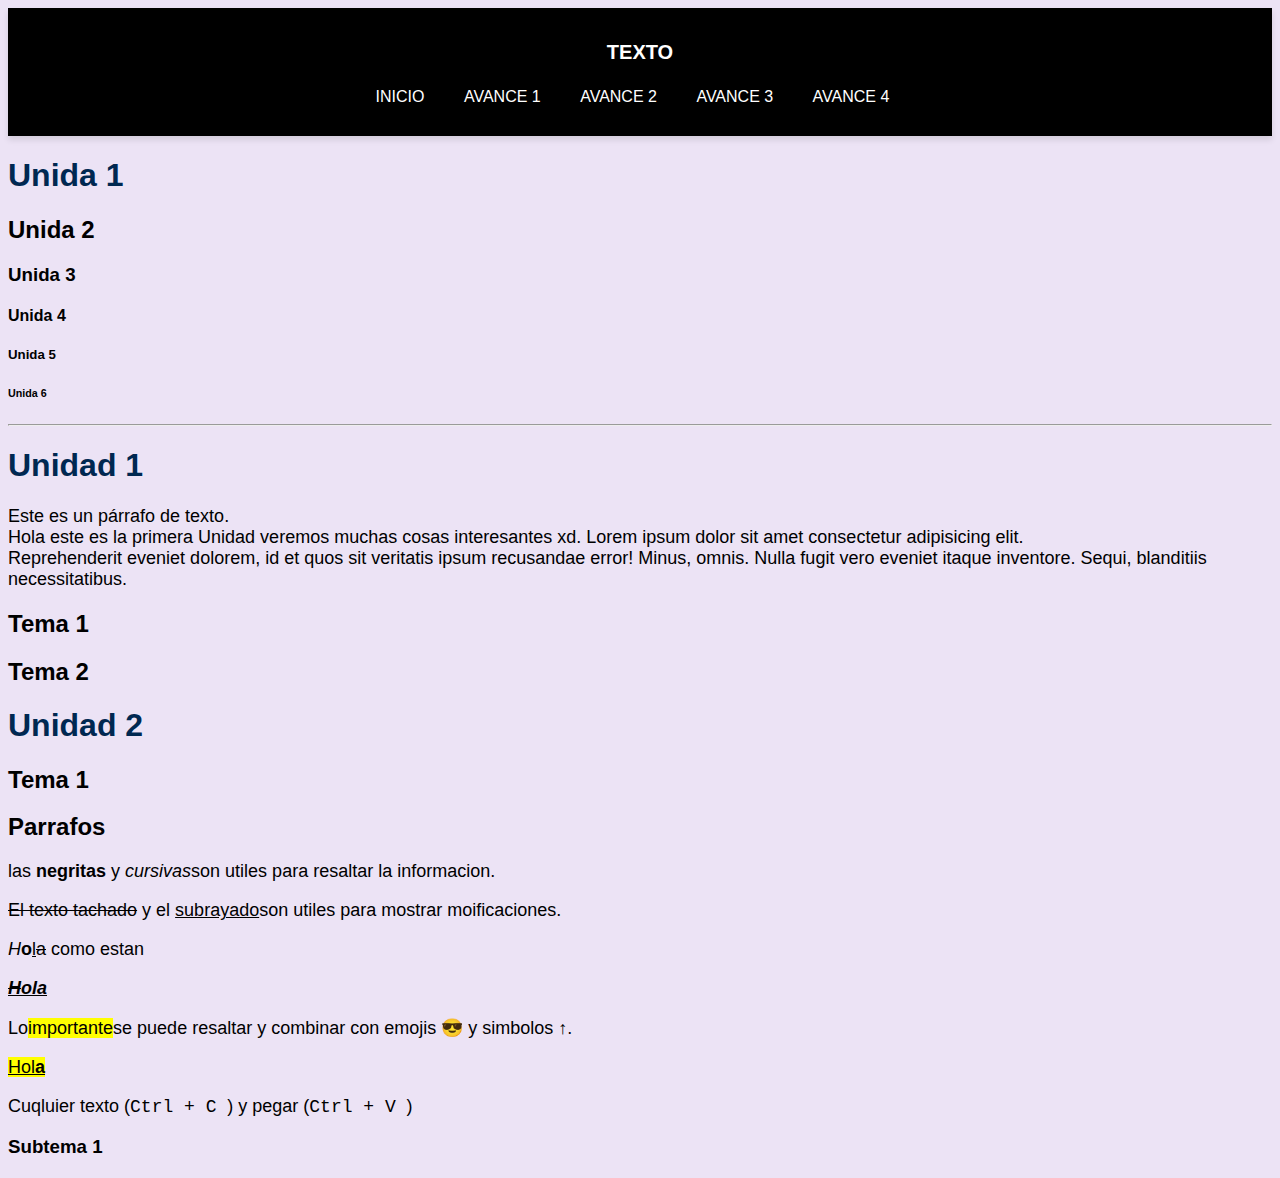
<file: texto.html>
<!DOCTYPE html>
<html lang="en">
<head>
    <meta charset="UTF-8">
    <meta name="viewport" content="width=device-width, initial-scale=1.0">
    <title>Texto en html</title>
    <link rel="icon" type="image/x-icon" href="Imagenes/icono.jpeg" />
    <link rel="stylesheet" href="css/diseño2.css">
    <header> 
    <nav id="nav"> 
        
        <section id="h1">
        <h1>TEXTO</h1>
        </section>
        <ul>
            <li><a href="index.html">INICIO</a></li>
            <li>
                <a href="#">AVANCE 1</a>
                <ul>
                    <li><a href="texto.html">Texto</a></li>
                    <li><a href="textotecnico.html">Texto Técnico</a></li>
                    <li><a href="listas.html">Listas</a></li>
                </ul>
            </li>
            <li>
                <a href="#">AVANCE 2</a>
                <ul>
                    <li><a href="tabla.html">Tablas</a></li>
                    <li><a href="horario.html">Mi Horario</a></li>
                    <li><a href="imagenes.html">Objetos Multimedia</a></li>
                    <li><a   href="Cv.html">Mi Currículum vitae</a></li>
                </ul>
            </li>
            <li><a href="#">AVANCE 3</a>
                <ul>
                    <li><a href="formulario.html">Formularios</a></li>
                    <li><a href="estilos.html">Estilos</a></li>
                    <li><a href="Kitchen.html">kitchen-sink</a></li>
                    <li><a   href="kitchen2.html">kitchen-sink2</a></li>
                </ul>
            </li>
            <li><a href="#">AVANCE 4</a>
                <ul>
                    <li><a href="demo.html">Introducción a JavaScript</a></li>
                    <li><a href="dom.html">Dom</a></li>
                </ul>
            </li>
        </ul>  
    </header>
   
</head>
<body>
    <h1>Unida 1</h1>
    <h2>Unida 2</h2>
    <h3>Unida 3</h3>
    <h4>Unida 4</h4>
    <h5>Unida 5</h5>
    <h6>Unida 6</h6>
    <hr />
    <h1>Unidad 1</h1>   
    <p>Este es un párrafo de texto.<br/> Hola este es la primera Unidad
    veremos muchas cosas interesantes xd. 
    Lorem ipsum dolor sit amet consectetur adipisicing elit. <br/>
    Reprehenderit eveniet dolorem, id et quos sit veritatis ipsum recusandae error! Minus, omnis.
     Nulla fugit vero eveniet itaque inventore. Sequi, blanditiis necessitatibus.</p> <!---->
    <h2>Tema 1</h2>
    <h2>Tema 2</h2>
    <h1>Unidad 2</h1>
    <h2>Tema 1</h2>
    <h2>Parrafos</h2>
    <p>
        las <strong>negritas</strong> y 
        <em>cursivas</em>son utiles
        para resaltar la informacion.
    </p>    <p>
        <del>El texto tachado</del> y el
        <ins>subrayado</ins>son utiles para
        mostrar moificaciones.
    </p>
    <p>
        <em>H</em><strong>o</strong><ins>l</ins><del>a</del> como estan
    </p>
    <p><em><ins><strong><del>H</del>ola</strong></ins></em></p>
    <p>Lo<mark>importante</mark>se puede resaltar y combinar con emojis 😎 y simbolos &uarr;.</p>
    <p><ins>
        <mark>Hol<strong>a</strong></mark>
    </ins></p>
    <p>Cuqluier texto (<kbd>Ctrl + C </kbd>)
    y pegar (<kbd>Ctrl + V </kbd>)
    </p>
    <h3>Subtema 1</h3>
</body>
</html>
</file>
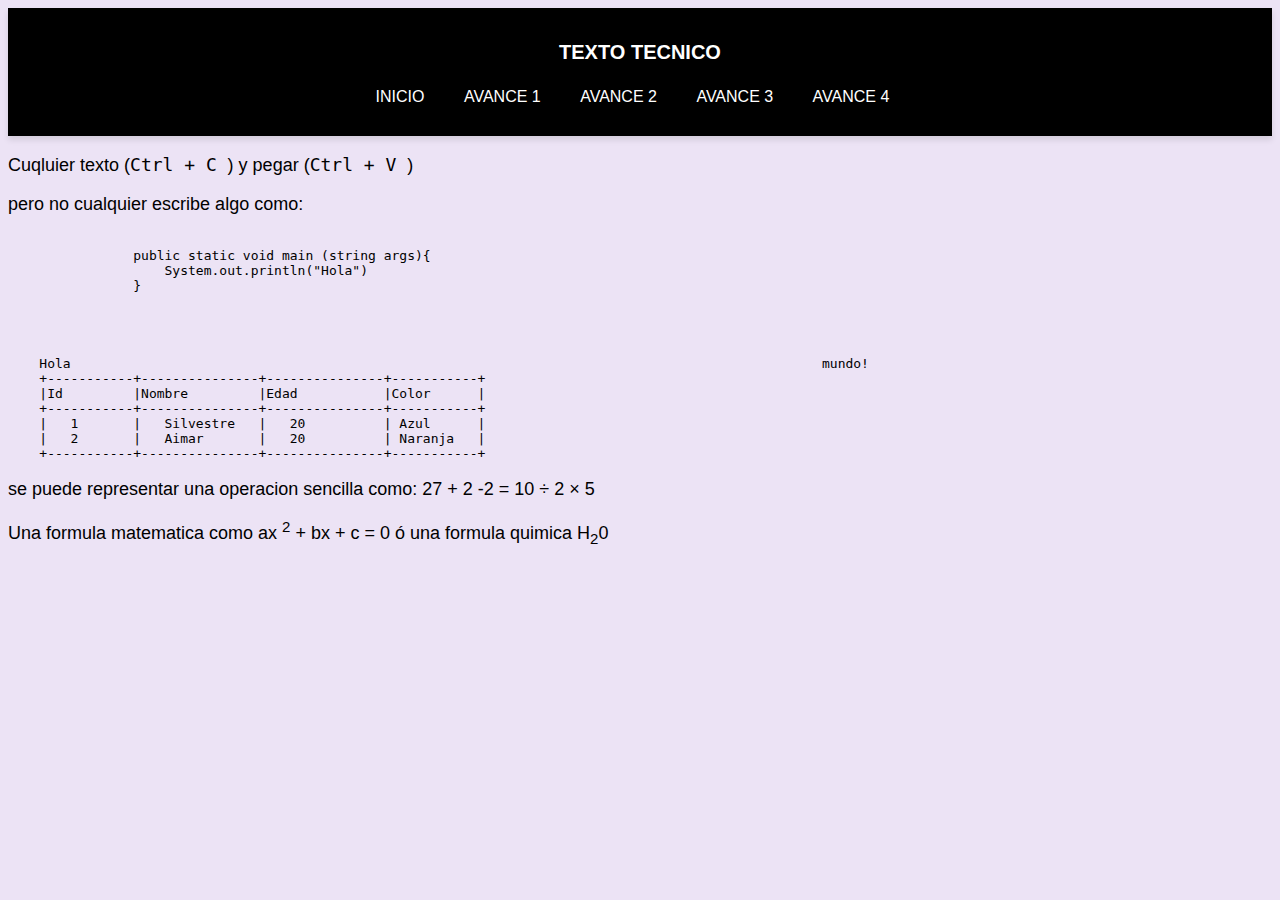
<file: textotecnico.html>
<!DOCTYPE html>
<html lang="en">
<head>
    <meta charset="UTF-8">
    <meta name="viewport" content="width=device-width, initial-scale=1.0">
    <title>Texto Tecnico</title>
    <link rel="icon" type="image/x-icon" href="Imagenes/icono.jpeg" />
    <link rel="stylesheet" href="css/diseño2.css">   
    <header> 
    <nav id="nav"> 
        <section id="h1">
            <h1>TEXTO TECNICO</h1>
        </section>
        <ul>
            <li><a href="index.html">INICIO</a></li>
            <li>
                <a href="#">AVANCE 1</a>
                <ul>
                    <li><a href="texto.html">Texto</a></li>
                    <li><a href="textotecnico.html">Texto Técnico</a></li>
                    <li><a href="listas.html">Listas</a></li>
                </ul>
            </li>
            <li>
                <a href="#">AVANCE 2</a>
                <ul>
                    <li><a href="tabla.html">Tablas</a></li>
                    <li><a href="horario.html">Mi Horario</a></li>
                    <li><a href="imagenes.html">Objetos Multimedia</a></li>
                    <li><a   href="Cv.html">Mi Currículum vitae</a></li>
                </ul>
            </li>
            <li><a href="#">AVANCE 3</a>
                <ul>
                    <li><a href="formulario.html">Formularios</a></li>
                    <li><a href="estilos.html">Estilos</a></li>
                    <li><a href="Kitchen.html">kitchen-sink</a></li>
                    <li><a   href="kitchen2.html">kitchen-sink2</a></li>
                </ul>
            </li>
            <li><a href="#">AVANCE 4</a>
                <ul>
                    <li><a href="demo.html">Introducción a JavaScript</a></li>
                    <li><a href="dom.html">Dom</a></li>
                </ul>
            </li>
        </ul>  
    </header>
   
</head>
<body>
    <p>Cuqluier texto (<kbd>Ctrl + C </kbd>)
        y pegar (<kbd>Ctrl + V </kbd>)
    </p>
    <p>
        pero no cualquier escribe algo como:
        <pre>
            <code>
                public static void main (string args){
                    System.out.println("Hola")
                }
            
            </code>
        </pre>
    </p>
<pre>
    Hola                                                                                                mundo!
    +-----------+---------------+---------------+-----------+
    |Id         |Nombre         |Edad           |Color      |
    +-----------+---------------+---------------+-----------+
    |   1       |   Silvestre   |   20          | Azul      |
    |   2       |   Aimar       |   20          | Naranja   |
    +-----------+---------------+---------------+-----------+
</pre>
<p>
    se puede representar una operacion sencilla como:
    27 + 2 -2 = 10 &divide; 2
    &times; 5
</p>
<p>
    Una formula matematica como ax
    <sup>2</sup> + bx + c = 0
    ó una formula quimica 
    H<sub>2</sub>0
</p>
</body>
</html>
</file>
<file: css/diseño.css>
body {
    font-family: Arial, sans-serif;
    background-color: #ffffff;
}
h1 {
    font-family: Arial, Helvetica, sans-serif;
    color: #ffffff;
    text-align: center;
    font-size: 20px;
}
h2, h3 {
    font-family: Arial, Helvetica, sans-serif;
    color: #fcfafa;
    font-size: 20px;
    margin-left: 20px;
}
p {
    font-size: 18px;
}
header {
    background-color: #000000;
    text-align: center;
    padding: 20px;
    box-shadow: 0 4px 6px rgba(0, 0, 0, 0.1);
}
#nav ul {
    list-style-type: none;
    padding: 0;
    margin: 0;
    position: relative;
}
#nav > ul > li {
    display: inline-block;
    margin-right: 15px;
    position: relative;
}
#nav > ul > li > a {
    color: #ffffff;
    text-decoration: none;
    padding: 10px;
    display: block;
}
#nav > ul > li ul {
    display: none;
    position: absolute;
    top: 100%;
    left: 0;
    background-color: #1e1f20;
    width: 150px;
    box-shadow: 0px 2px 2px rgba(211, 210, 210, 0.2);
}
#nav > ul > li:hover ul {
    display: block;
}
#nav > ul > li ul li {
    border-bottom: 1px solid #ddd;
}
#nav > ul > li ul li a {
    color: #ffffff;
    padding: 8px;
    display: block;
    font-size: 16px;
    text-align: left;
}
#nav > ul > li ul li:hover {
    background-color: #f0f0f0;
}

#Acerca {
    background-color: #000000;
    text-align: center;
    padding: 20px;
    width: 300px; 
    height: 40px;
    margin: 0 auto; 
    display: flex;
    align-items: center;
    justify-content: center;
    margin-left: 180px;
    margin-top: 60px;
}

#github{
    background-color: #000000;
    text-align: center;
    padding: 20px;
    width: 200px; 
    height: 40px;
    margin: 0 auto; 
    display: flex;
    align-items: center;
    justify-content: center;
    margin-left: 65px;
    margin-top: 20px;   
}
#facebook{
    background-color: #000000;
    text-align: center;
    padding: 20px;
    width: 200px; 
    height: 40px;
    margin: 0 auto; 
    display: flex;
    align-items: center;
    justify-content: center;
    margin-left: 362px;
    margin-top: -80px;
}
#docente {
    background-color: #000000;
    text-align: center;
    padding: 20px;
    width: 300px; 
    height: 40px;
    margin: 0 auto; 
    display: flex;
    align-items: center;
    justify-content: center;
    margin-left: 734px;
    margin-top: -415px;
}
#jaime{
    background-color: #000000;
    text-align: center;
    padding: 20px;
    width: 200px; 
    height: 40px;
    margin: 0 auto; 
    display: flex;
    align-items: center;
    justify-content: center;
    margin-left: 776px;
    margin-top: 25px;
}

a:hover {
    rotate: 10deg;
}
</file>
<file: css/diseño3.css>
header {
    background-color: #000000;
    text-align: center;
    padding: 20px;
    box-shadow: 0 4px 6px rgba(0, 0, 0, 0.1);
}
#nav ul {
    list-style-type: none;
    padding: 0;
    margin: 0;
    position: relative;
}
#nav > ul > li {
    display: inline-block;
    margin-right: 15px;
    position: relative;
}
#nav > ul > li > a {
    color: #f0f0c9;
    text-decoration: none;
    padding: 10px;
    display: block;
}
#nav > ul > li ul {
    display: none;
    position: absolute;
    top: 100%;
    left: 0;
    background-color: #1e1f20;
    width: 150px;
    box-shadow: 0px 2px 2px rgba(211, 210, 210, 0.2);
}
#nav > ul > li:hover ul {
    display: block;
}
#nav > ul > li ul li {
    border-bottom: 1px solid #ddd;
}
#nav > ul > li ul li a {
    color: #ffffff;
    padding: 8px;
    display: block;
    font-size: 16px;
    text-align: left;
}
#nav > ul > li ul li:hover {
    background-color: #f0f0f0;
}

#h1 h1{
    font-family: Arial, Helvetica, sans-serif;
    color: #ffffff;
    text-align: center;
    font-size: 20px;
}

a:hover {
    rotate: 10deg;
}
</file>
<file: css/diseño2.css>
header {
    background-color: #000000;
    text-align: center;
    padding: 20px;
    box-shadow: 0 4px 6px rgba(0, 0, 0, 0.1);
}
#nav ul {
    list-style-type: none;
    padding: 0;
    margin: 0;
    position: relative;
}
#nav > ul > li {
    display: inline-block;
    margin-right: 15px;
    position: relative;
}
#nav > ul > li > a {
    color: #ffffff;
    text-decoration: none;
    padding: 10px;
    display: block;
}
#nav > ul > li ul {
    display: none;
    position: absolute;
    top: 100%;
    left: 0;
    background-color: #1e1f20;
    width: 150px;
    box-shadow: 0px 2px 2px rgba(211, 210, 210, 0.2);
}
#nav > ul > li:hover ul {
    display: block;
}
#nav > ul > li ul li {
    border-bottom: 1px solid #ddd;
}
#nav > ul > li ul li a {
    color: #ffffff;
    padding: 8px;
    display: block;
    font-size: 16px;
    text-align: left;
}
#nav > ul > li ul li:hover {
    background-color: #f0f0f0;
}
body{
    font-family: Arial, sans-serif;
    background-color: #925cc52c;
}
h1{
    color: #002851;
}
p{
    font-size: 18px;
}
#h1 h1{
    font-family: Arial, Helvetica, sans-serif;
    color: #ffffff;
    text-align: center;
    font-size: 20px;
}
a:hover {
    rotate: 10deg;
}
</file>
<file: css/estilos.css>
h1{
    font-family:"Comic San MS","Comic Sans", sans-serif ;
}
hr{
    font-family: monospace;
    background-color: #51abff;
    height: 5px;
    border: 0px;
}
h2{
    font-family: "Arial", sans-serif;
    font-size: 24px;
    font-weight: bold;
    text-align: center;
    text-decoration: underline;
    color: red;
    background-color: #ff9428;
    border-color: rgb(15, 80, 250);
    box-shadow: 2px 2px 5px rgba(204, 2, 204,0.5);
    text-shadow: 1px 1px 2px rgba(4, 204, 24,0.5);
}
h3{
    color: #0074e8;
    background-color: #00cc99;
    border: 1px solid #ff00ff;
    box-shadow: 2px 2px 5px #ffff00;
    text-shadow: 1px 1px 2px #ff3333;
}
</file>
